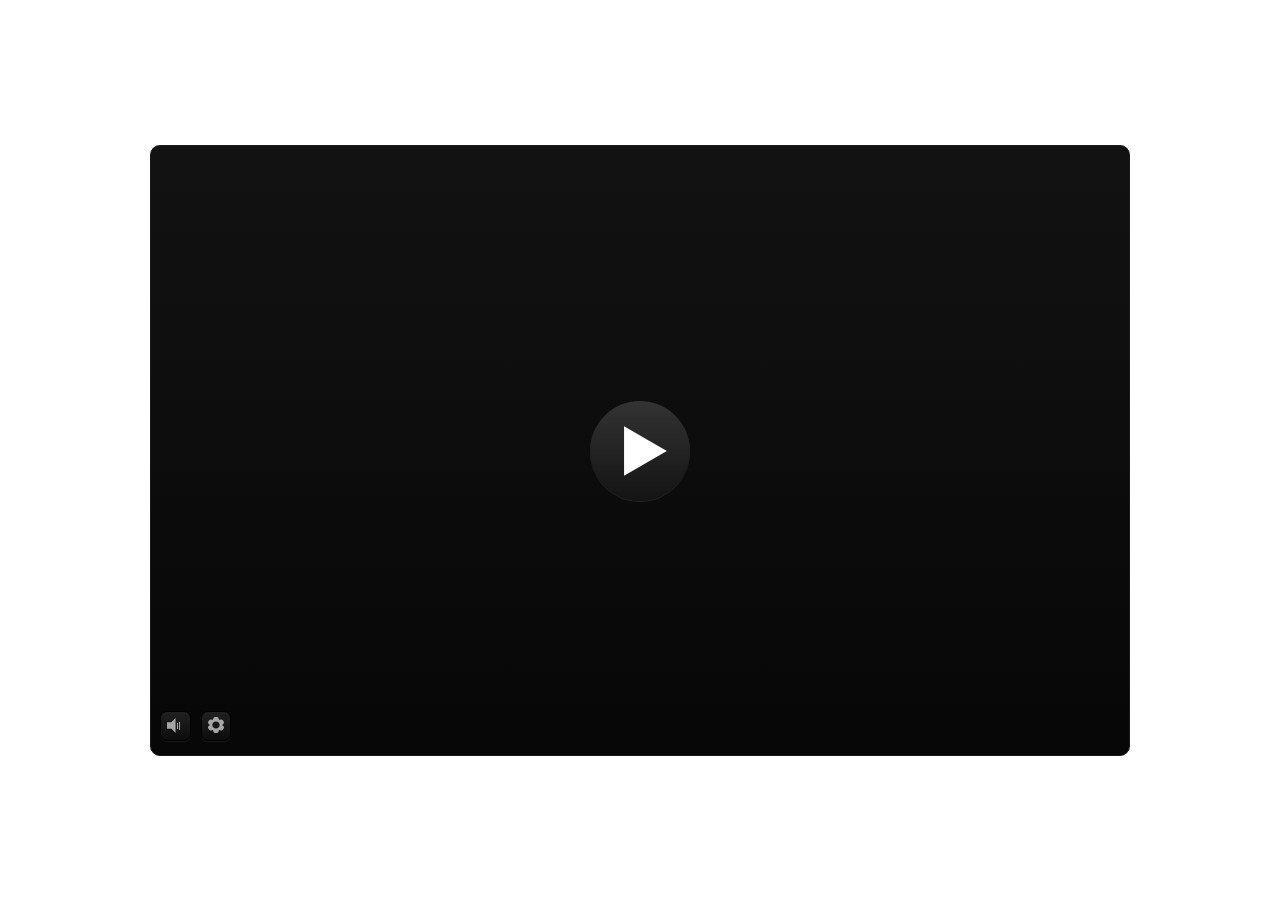
<file: index.html>
<!doctype html>
<html lang="en-US">
<head>
  <meta charset="utf-8">
  <!-- Created using Storyline 3 - http://www.articulate.com  -->
  <!-- version: 3.17.27621.0 -->
  <title>Cashier equipments</title>
  <meta http-equiv="x-ua-compatible" content="IE=edge"/>
  <meta name="viewport" content="width=device-width,initial-scale=1,user-scalable=no,shrink-to-fit=no,minimal-ui"/>
  <meta name="apple-mobile-web-app-capable" content="yes"/>
  <style>
    html, body { height: 100%; padding: 0; margin: 0 }
    #app { height: 100%; width: 100%; }
  </style>
  
  <script>window.THREE = { };</script>
</head>
<body style="background: #FFFFFF" class="cs-HTML theme-classic">
  <!-- 360 -->
  <script>!function(e){var i=/iPhone/i,o=/iPod/i,n=/iPad/i,t=/(?=.*\bAndroid\b)(?=.*\bMobile\b)/i,d=/Android/i,s=/(?=.*\bAndroid\b)(?=.*\bSD4930UR\b)/i,b=/(?=.*\bAndroid\b)(?=.*\b(?:KFOT|KFTT|KFJWI|KFJWA|KFSOWI|KFTHWI|KFTHWA|KFAPWI|KFAPWA|KFARWI|KFASWI|KFSAWI|KFSAWA)\b)/i,r=/IEMobile/i,h=/(?=.*\bWindows\b)(?=.*\bARM\b)/i,a=/BlackBerry/i,l=/BB10/i,p=/Opera Mini/i,f=/(CriOS|Chrome)(?=.*\bMobile\b)/i,u=/(?=.*\bFirefox\b)(?=.*\bMobile\b)/i,c=new RegExp("(?:Nexus 7|BNTV250|Kindle Fire|Silk|GT-P1000)","i"),w=function(e,i){return e.test(i)},A=function(e){var A=e||navigator.userAgent,v=A.split("[FBAN");if(void 0!==v[1]&&(A=v[0]),this.apple={phone:w(i,A),ipod:w(o,A),tablet:!w(i,A)&&w(n,A),device:w(i,A)||w(o,A)||w(n,A)},this.amazon={phone:w(s,A),tablet:!w(s,A)&&w(b,A),device:w(s,A)||w(b,A)},this.android={phone:w(s,A)||w(t,A),tablet:!w(s,A)&&!w(t,A)&&(w(b,A)||w(d,A)),device:w(s,A)||w(b,A)||w(t,A)||w(d,A)},this.windows={phone:w(r,A),tablet:w(h,A),device:w(r,A)||w(h,A)},this.other={blackberry:w(a,A),blackberry10:w(l,A),opera:w(p,A),firefox:w(u,A),chrome:w(f,A),device:w(a,A)||w(l,A)||w(p,A)||w(u,A)||w(f,A)},this.seven_inch=w(c,A),this.any=this.apple.device||this.android.device||this.windows.device||this.other.device||this.seven_inch,this.phone=this.apple.phone||this.android.phone||this.windows.phone,this.tablet=this.apple.tablet||this.android.tablet||this.windows.tablet,"undefined"==typeof window)return this},v=function(){var e=new A;return e.Class=A,e};"undefined"!=typeof module&&module.exports&&"undefined"==typeof window?module.exports=A:"undefined"!=typeof module&&module.exports&&"undefined"!=typeof window?module.exports=v():"function"==typeof define&&define.amd?define("isMobile",[],e.isMobile=v()):e.isMobile=v()}(this);
    window.isMobile.apple.tablet = window.isMobile.apple.tablet ||
      (navigator.platform === 'MacIntel' && navigator.maxTouchPoints > 1);
    window.isMobile.apple.device = window.isMobile.apple.device || window.isMobile.apple.tablet;
    window.isMobile.tablet = window.isMobile.tablet || window.isMobile.apple.tablet;
    window.isMobile.any = window.isMobile.any || window.isMobile.apple.tablet;
  </script>

  <div id="focus-sink" tabindex="-1"></div>

  <div id="preso"></div>
  <script>
    window.DS = {};
    window.globals = {
      DATA_PATH_BASE: '',
      HAS_FRAME: true,
      HAS_SLIDE: true,

      lmsPresent: false,
      tinCanPresent: false,
      cmi5Present: false,
      aoSupport: false,
      scale: 'noscale',
      captureRc: false,
      browserSize: 'optimal',
      bgColor: '#FFFFFF',
      features: '',
      themeName: 'classic',
      preloaderColor: '#FFFFFF',
      suppressAnalytics: true,
      productChannel: 'enterprise',
      publishSource: 'storyline',
      aid: '',
      cid: '1bbfc6be-2c3a-417a-9296-ca92d3047e42',
      playerVersion: '3.17.27621.0',
      maxIosVideoElements: 10,

      
      parseParams: function(qs) {
        if (window.globals.parsedParams != null) {
          return window.globals.parsedParams;
        }
        qs = (qs || window.location.search.substr(1)).split('+').join(' ');
        var params = {},
            tokens,
            re = /[?&]?([^=]+)=([^&]*)/g;

        while (tokens = re.exec(qs)) {
          params[decodeURIComponent(tokens[1]).trim()] =
            decodeURIComponent(tokens[2]).trim();
        }
        window.globals.parsedParams = params;
        return params;
      }

    };

    (function() {

      var classTypes = [ 'desktop', 'mobile', 'phone', 'tablet' ];

      var addDeviceClasses = function(prefix, testObj) {
        var curr, i;
        for (i = 0; i < classTypes.length; i++) {
          curr = classTypes[i];
          if (testObj[curr]) {
            document.body.classList.add(prefix + curr);
          }
        }
      };

      var params = window.globals.parseParams(),
          isDevicePreview = params.devicepreview === '1',
          isPhoneOverride = params.deviceType === 'phone' || (isDevicePreview && params.phone == '1'),
          isTabletOverride = (params.deviceType === 'tablet' || isDevicePreview) && !isPhoneOverride,
          isMobileOverride = isPhoneOverride || isTabletOverride;

      var deviceView = {
        desktop: !window.isMobile.any && !isMobileOverride,
        mobile: window.isMobile.any || isMobileOverride,
        phone: isPhoneOverride || (window.isMobile.phone && !isTabletOverride),
        tablet: isTabletOverride || window.isMobile.tablet
      };

      window.globals.deviceView = deviceView;
      window.isMobile.desktop = !window.isMobile.any;
      window.isMobile.mobile = window.isMobile.any;

      addDeviceClasses('view-', deviceView);

    })();
  </script>
  
  <script src='story_content/user.js' type=text/javascript></script>
  <div class="slide-loader"></div>

  <script>
    if (window.globals.deviceView.isMobile) { var doc = document, loader = doc.body.querySelector('.slide-loader'); [ 1, 2, 3 ].forEach(function(n) { var d = doc.createElement('div'); d.style.backgroundColor = window.globals.preloaderColor; d.classList.add('mobile-loader-dot'); d.classList.add('dot' + n); loader.appendChild(d); }); }
  </script>

  <div class="mobile-load-title-overlay" style="display: none">
    <div class="mobile-load-title">Cashier equipments</div>
  </div>

  <div class="mobile-chrome-warning"></div>

  <script>
    
    if (window.autoSpider && window.vInterfaceObject) {
      document.querySelector('.mobile-load-title-overlay').style.display = 'none';
    }
  </script>

  

  <link rel="stylesheet" href="html5/data/css/output.min.css" data-noprefix/>
</body>
<script src="html5/lib/scripts/bootstrapper.min.js"></script>
</html>
</file>
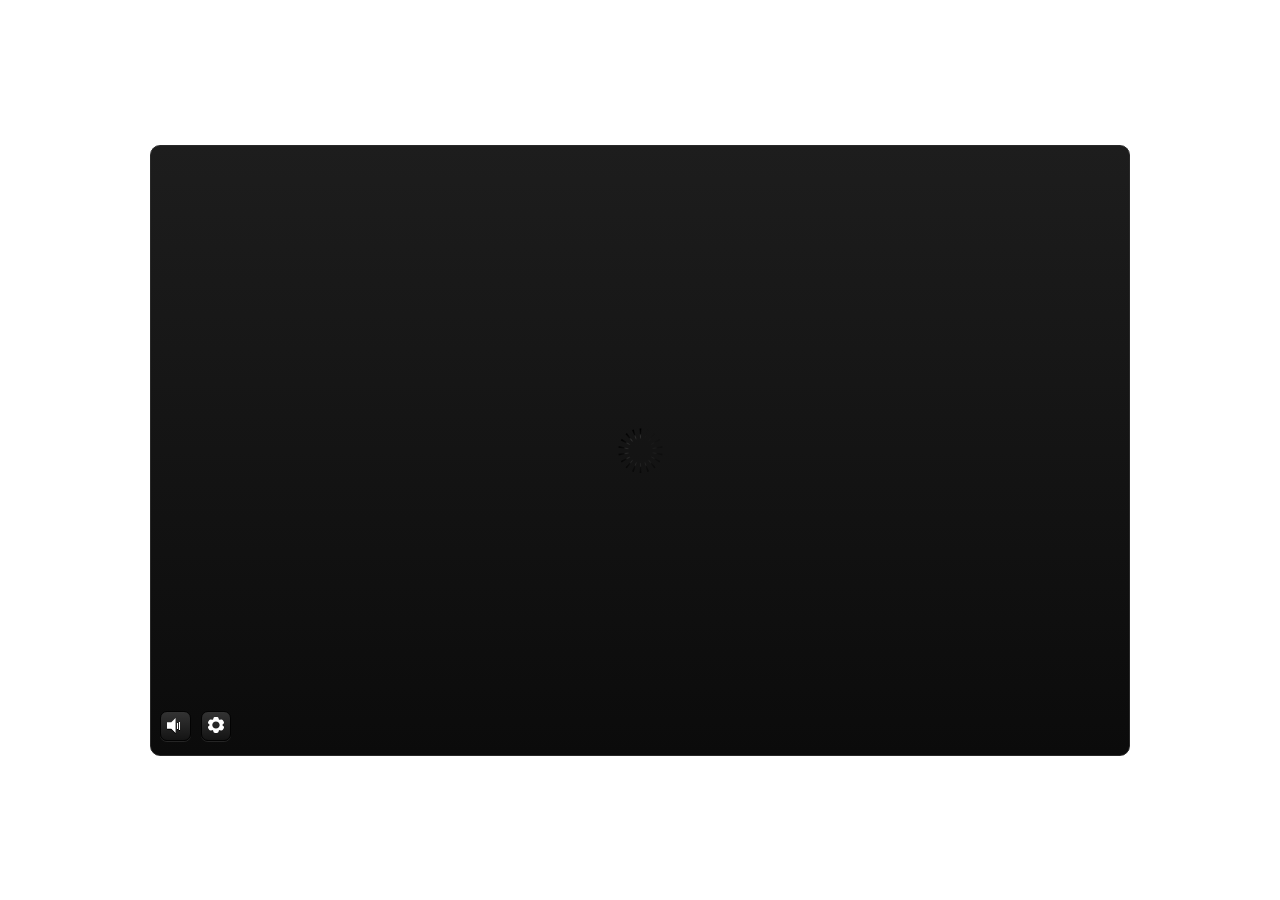
<file: index_lms.html>
<!doctype html>
<html lang="en-US">
<head>
  <meta charset="utf-8">
  <!-- Created using Storyline 3 - http://www.articulate.com  -->
  <!-- version: 3.17.27621.0 -->
  <title>Cashier equipments</title>
  <meta http-equiv="x-ua-compatible" content="IE=edge"/>
  <meta name="viewport" content="width=device-width,initial-scale=1,user-scalable=no,shrink-to-fit=no,minimal-ui"/>
  <meta name="apple-mobile-web-app-capable" content="yes"/>
  <style>
    html, body { height: 100%; padding: 0; margin: 0 }
    #app { height: 100%; width: 100%; }
  </style>
  <script src="lms/scormdriver.js" charset="utf-8"></script>
  <script>window.THREE = { };</script>
</head>
<body style="background: #FFFFFF" class="cs-HTML theme-classic">
  <!-- 360 -->
  <script>!function(e){var i=/iPhone/i,o=/iPod/i,n=/iPad/i,t=/(?=.*\bAndroid\b)(?=.*\bMobile\b)/i,d=/Android/i,s=/(?=.*\bAndroid\b)(?=.*\bSD4930UR\b)/i,b=/(?=.*\bAndroid\b)(?=.*\b(?:KFOT|KFTT|KFJWI|KFJWA|KFSOWI|KFTHWI|KFTHWA|KFAPWI|KFAPWA|KFARWI|KFASWI|KFSAWI|KFSAWA)\b)/i,r=/IEMobile/i,h=/(?=.*\bWindows\b)(?=.*\bARM\b)/i,a=/BlackBerry/i,l=/BB10/i,p=/Opera Mini/i,f=/(CriOS|Chrome)(?=.*\bMobile\b)/i,u=/(?=.*\bFirefox\b)(?=.*\bMobile\b)/i,c=new RegExp("(?:Nexus 7|BNTV250|Kindle Fire|Silk|GT-P1000)","i"),w=function(e,i){return e.test(i)},A=function(e){var A=e||navigator.userAgent,v=A.split("[FBAN");if(void 0!==v[1]&&(A=v[0]),this.apple={phone:w(i,A),ipod:w(o,A),tablet:!w(i,A)&&w(n,A),device:w(i,A)||w(o,A)||w(n,A)},this.amazon={phone:w(s,A),tablet:!w(s,A)&&w(b,A),device:w(s,A)||w(b,A)},this.android={phone:w(s,A)||w(t,A),tablet:!w(s,A)&&!w(t,A)&&(w(b,A)||w(d,A)),device:w(s,A)||w(b,A)||w(t,A)||w(d,A)},this.windows={phone:w(r,A),tablet:w(h,A),device:w(r,A)||w(h,A)},this.other={blackberry:w(a,A),blackberry10:w(l,A),opera:w(p,A),firefox:w(u,A),chrome:w(f,A),device:w(a,A)||w(l,A)||w(p,A)||w(u,A)||w(f,A)},this.seven_inch=w(c,A),this.any=this.apple.device||this.android.device||this.windows.device||this.other.device||this.seven_inch,this.phone=this.apple.phone||this.android.phone||this.windows.phone,this.tablet=this.apple.tablet||this.android.tablet||this.windows.tablet,"undefined"==typeof window)return this},v=function(){var e=new A;return e.Class=A,e};"undefined"!=typeof module&&module.exports&&"undefined"==typeof window?module.exports=A:"undefined"!=typeof module&&module.exports&&"undefined"!=typeof window?module.exports=v():"function"==typeof define&&define.amd?define("isMobile",[],e.isMobile=v()):e.isMobile=v()}(this);
    window.isMobile.apple.tablet = window.isMobile.apple.tablet ||
      (navigator.platform === 'MacIntel' && navigator.maxTouchPoints > 1);
    window.isMobile.apple.device = window.isMobile.apple.device || window.isMobile.apple.tablet;
    window.isMobile.tablet = window.isMobile.tablet || window.isMobile.apple.tablet;
    window.isMobile.any = window.isMobile.any || window.isMobile.apple.tablet;
  </script>

  <div id="focus-sink" tabindex="-1"></div>

  <div id="preso"></div>
  <script>
    window.DS = {};
    window.globals = {
      DATA_PATH_BASE: '',
      HAS_FRAME: true,
      HAS_SLIDE: true,

      lmsPresent: true,
      tinCanPresent: false,
      cmi5Present: false,
      aoSupport: false,
      scale: 'noscale',
      captureRc: false,
      browserSize: 'optimal',
      bgColor: '#FFFFFF',
      features: '',
      themeName: 'classic',
      preloaderColor: '#FFFFFF',
      suppressAnalytics: true,
      productChannel: 'enterprise',
      publishSource: 'storyline',
      aid: '',
      cid: '1bbfc6be-2c3a-417a-9296-ca92d3047e42',
      playerVersion: '3.17.27621.0',
      maxIosVideoElements: 10,

      
      parseParams: function(qs) {
        if (window.globals.parsedParams != null) {
          return window.globals.parsedParams;
        }
        qs = (qs || window.location.search.substr(1)).split('+').join(' ');
        var params = {},
            tokens,
            re = /[?&]?([^=]+)=([^&]*)/g;

        while (tokens = re.exec(qs)) {
          params[decodeURIComponent(tokens[1]).trim()] =
            decodeURIComponent(tokens[2]).trim();
        }
        window.globals.parsedParams = params;
        return params;
      }

    };

    (function() {

      var classTypes = [ 'desktop', 'mobile', 'phone', 'tablet' ];

      var addDeviceClasses = function(prefix, testObj) {
        var curr, i;
        for (i = 0; i < classTypes.length; i++) {
          curr = classTypes[i];
          if (testObj[curr]) {
            document.body.classList.add(prefix + curr);
          }
        }
      };

      var params = window.globals.parseParams(),
          isDevicePreview = params.devicepreview === '1',
          isPhoneOverride = params.deviceType === 'phone' || (isDevicePreview && params.phone == '1'),
          isTabletOverride = (params.deviceType === 'tablet' || isDevicePreview) && !isPhoneOverride,
          isMobileOverride = isPhoneOverride || isTabletOverride;

      var deviceView = {
        desktop: !window.isMobile.any && !isMobileOverride,
        mobile: window.isMobile.any || isMobileOverride,
        phone: isPhoneOverride || (window.isMobile.phone && !isTabletOverride),
        tablet: isTabletOverride || window.isMobile.tablet
      };

      window.globals.deviceView = deviceView;
      window.isMobile.desktop = !window.isMobile.any;
      window.isMobile.mobile = window.isMobile.any;

      addDeviceClasses('view-', deviceView);

    })();
  </script>
  
  <script src='story_content/user.js' type=text/javascript></script>
  <div class="slide-loader"></div>

  <script>
    if (window.globals.deviceView.isMobile) { var doc = document, loader = doc.body.querySelector('.slide-loader'); [ 1, 2, 3 ].forEach(function(n) { var d = doc.createElement('div'); d.style.backgroundColor = window.globals.preloaderColor; d.classList.add('mobile-loader-dot'); d.classList.add('dot' + n); loader.appendChild(d); }); }
  </script>

  <div class="mobile-load-title-overlay" style="display: none">
    <div class="mobile-load-title">Cashier equipments</div>
  </div>

  <div class="mobile-chrome-warning"></div>

  <script>
    
    if (window.autoSpider && window.vInterfaceObject) {
      document.querySelector('.mobile-load-title-overlay').style.display = 'none';
    }
  </script>

  

  <link rel="stylesheet" href="html5/data/css/output.min.css" data-noprefix/>
</body>
<script src="html5/lib/scripts/bootstrapper.min.js"></script>
</html>
</file>
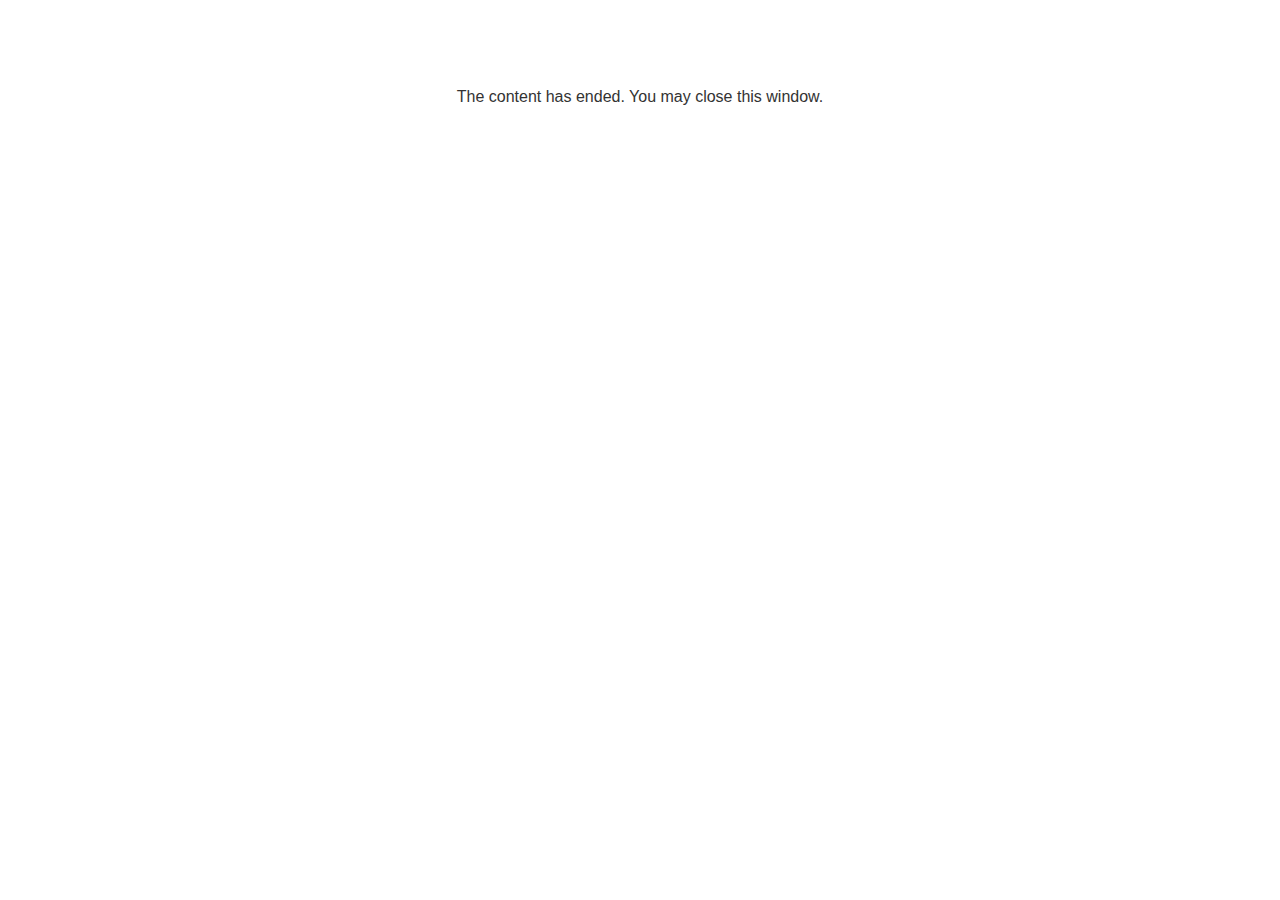
<file: lms/goodbye.html>
<!doctype html>
<html>
<body style="background-color: #ffffff;">

<p role="alert" style="color: #333333;font-family: Open Sans, articulate, tahoma, arial;font-size: medium;text-align: center;">
<br><br><br><br>
The content has ended. You may close this window.
</p>

</body>
</html>
</file>
<file: html5/data/css/output.min.css>
@font-face {
  font-family: 'Open SansBold CharsBold5303F80E';
  src: url('[data-uri]');
  font-style: normal;
  font-weight: normal;
}
@font-face {
  font-family: 'Open Sans Charset1_ 60A79DA2DC9';
  src: url('[data-uri]');
  font-style: normal;
  font-weight: normal;
}
@font-face {
  font-family: 'Open Sans Charset0_v9TY33EDE6F2';
  src: url('[data-uri]');
  font-style: normal;
  font-weight: normal;
}
@font-face {
  font-family: 'Open SansBold CharsBoldE47A47C6';
  src: url('[data-uri]');
  font-style: normal;
  font-weight: normal;
}
.cs-npnxnanbnsnfns00000000101 .cs-infopanel  {
  box-shadow: 0 1px 0 rgba(0, 0, 0, 1);
  background: rgba(255, 255, 255, 1);
}
.cs-npnxnanbnsnfns00000000101 .cs-infopanel .cs-link {
  color: rgba(124, 34, 128, 1);
}
.cs-npnxnanbnsnfns00000000101 .cs-infopanel .cs-link:hover {
  color: rgba(0, 0, 238, 1);
}
.cs-npnxnanbnsnfns00000000101 .cs-infopanel .cs-name {
  color: rgba(68, 68, 68, 1);
}
.cs-npnxnanbnsnfns00000000101 .cs-infopanel .cs-title {
  color: rgba(153, 153, 153, 1);
}
.cs-npnxnanbnsnfns00000000101 .cs-infopanelpopup  {
  box-shadow: 0 1px 0 rgba(0, 0, 0, 1);
  background: linear-gradient(180deg, rgba(29, 29, 29, 1) 0%, rgba(11, 11, 11, 1) 100%);
}
.cs-npnxnanbnsnfns00000000101 .cs-infopanelpopup .cs-link {
  color: rgba(255, 255, 255, 1);
}
.cs-npnxnanbnsnfns00000000101 .cs-infopanelpopup .cs-link:hover {
  color: rgba(117, 117, 117, 1);
}
.cs-npnxnanbnsnfns00000000101 .cs-infopanelpopup .cs-name {
  color: rgba(114, 114, 114, 1);
}
.cs-npnxnanbnsnfns00000000101 .cs-infopanelpopup .cs-bio {
  color: rgba(255, 255, 255, 1);
}
.cs-npnxnanbnsnfns00000000101 .cs-timer  {
  color: rgba(255, 255, 255, 1);
}
.cs-npnxnanbnsnfns00000000101 .cs-duration stop:first-child {
  stop-color: rgba(0, 215, 255, 1);
}
.cs-npnxnanbnsnfns00000000101 .cs-duration stop:last-child {
  stop-color: rgba(0, 171, 255, 1);
}
.cs-npnxnanbnsnfns00000000101 .cs-elapsed stop:first-child {
  stop-color: rgba(254, 227, 71, 1);
}
.cs-npnxnanbnsnfns00000000101 .cs-elapsed stop:last-child {
  stop-color: rgba(252, 204, 42, 1);
}
.cs-npnxnanbnsnfns00000000101 .cs-timer .cs-pie .cs-innerstroke {
  stroke: rgba(255, 255, 255, 1);
}
.cs-npnxnanbnsnfns00000000101 .cs-timer .cs-pie .cs-innerborder {
  stroke: rgba(204, 204, 204, 1);
}
.cs-npnxnanbnsnfns00000000101 .cs-window  {
  box-shadow: 0 8px 5px rgba(0, 0, 0, 0.2);
  border-color: rgba(29, 29, 29, 1);
  background: rgba(42, 42, 42, 1);
  color: rgba(255, 255, 255, 1);
}
.cs-npnxnanbnsnfns00000000101 .cs-window .cs-diva {
  border-color: rgba(49, 49, 49, 1);
}
.cs-npnxnanbnsnfns00000000101 .cs-window .cs-divb {
  border-color: rgba(14, 14, 14, 1);
}
.cs-npnxnanbnsnfns00000000101 .cs-editor .cs-editor-slide {
  color: rgba(255, 255, 255, 1);
}
.cs-npnxnanbnsnfns00000000101 .cs-editor .cs-editor-html {
  color: rgba(255, 255, 255, 1);
}
.cs-npnxnanbnsnfns00000000101 .cs-editor .cs-editor-button {
  text-shadow: 0 1px 0 rgba(0, 0, 0, 1);
  color: rgba(255, 255, 255, 1);
  border-color: rgba(3, 3, 3, 1);
  background: linear-gradient(180deg, rgba(51, 51, 51, 1) 0%, rgba(20, 20, 20, 1) 100%);
}
.cs-npnxnanbnsnfns00000000101 .cs-editor .cs-editor-button:hover {
  background: linear-gradient(180deg, rgba(58, 58, 58, 1) 0%, rgba(12, 12, 12, 1) 100%);
}
.cs-npnxnanbnsnfns00000000101 .cs-editor .cs-editor-button:active {
  background: linear-gradient(180deg, rgba(20, 20, 20, 1) 0%, rgba(50, 50, 50, 1) 100%);
}
.cs-npnxnanbnsnfns00000000101 .cs-listitem  {
  color: rgba(255, 255, 255, 1);
  border-color: rgba(52, 52, 52, 1);
}
.cs-npnxnanbnsnfns00000000101 .cs-listitem.cs-viewed {
  color: rgba(135, 135, 135, 1);
}
.cs-npnxnanbnsnfns00000000101 .cs-listitem.cs-selected {
  color: rgba(255, 255, 255, 1);
  background: rgba(63, 63, 63, 1);
}
.cs-npnxnanbnsnfns00000000101 .cs-listitem.cs-selected:hover {
  background: rgba(63, 63, 63, 1);
}
.cs-npnxnanbnsnfns00000000101 .cs-listitem.cs-selected.hover {
  background: rgba(63, 63, 63, 1);
}
.cs-npnxnanbnsnfns00000000101 .cs-listitem.cs-selected:focus {
  background: rgba(63, 63, 63, 1);
}
.cs-npnxnanbnsnfns00000000101 .cs-listitem .cs-icon-carrot {
  fill: rgba(255, 255, 255, 1);
}
.cs-npnxnanbnsnfns00000000101 .cs-listitem .cs-icon-carrot .cs-shadow {
  fill: rgba(0, 0, 0, 1);
}
.cs-npnxnanbnsnfns00000000101 .cs-listitem:hover {
  background: rgba(49, 49, 49, 1);
}
.cs-npnxnanbnsnfns00000000101 .cs-listitem.hover {
  background: rgba(49, 49, 49, 1);
}
.cs-npnxnanbnsnfns00000000101 .cs-listitem:focus {
  background: rgba(49, 49, 49, 1);
}
.cs-npnxnanbnsnfns00000000101 .cs-glossary  {
  color: rgba(255, 255, 255, 1);
}
.cs-npnxnanbnsnfns00000000101 .cs-glossary .cs-scrolling-panel {
  background: rgba(51, 51, 51, 1);
}
.cs-npnxnanbnsnfns00000000101 .cs-glossary .cs-term.cs-selected .cs-choice-list-trigger {
  color: rgba(255, 255, 255, 1);
  background: rgba(63, 63, 63, 1);
}
.cs-npnxnanbnsnfns00000000101 .cs-glossary .cs-term.cs-selected .cs-choice-list-trigger:focus {
  color: rgba(255, 255, 255, 1);
  background: rgba(63, 63, 63, 1);
}
.cs-npnxnanbnsnfns00000000101 .cs-glossary .cs-term:hover .cs-choice-list-trigger {
  background: rgba(28, 28, 28, 1);
}
.cs-npnxnanbnsnfns00000000101 .cs-glossary .cs-term.hover .cs-choice-list-trigger {
  background: rgba(28, 28, 28, 1);
}
.cs-npnxnanbnsnfns00000000101 .cs-glossary .cs-term .cs-choice-list-trigger:focus {
  background: rgba(28, 28, 28, 1);
}
.cs-npnxnanbnsnfns00000000101 .cs-glossary .cs-diva {
  border-color: rgba(61, 61, 61, 1);
}
.cs-npnxnanbnsnfns00000000101 .cs-glossary .cs-divb {
  border-color: rgba(32, 32, 32, 1);
}
.cs-npnxnanbnsnfns00000000101 .cs-glossary .cs-divc {
  border-color: rgba(61, 61, 61, 1);
}
.cs-npnxnanbnsnfns00000000101 .cs-glossary .cs-heading {
  color: rgba(255, 255, 255, 1);
}
.cs-npnxnanbnsnfns00000000101 .cs-resource .cs-separator {
  border-color: rgba(44, 44, 44, 1);
}
.cs-npnxnanbnsnfns00000000101 .cs-outline  {
  color: rgba(255, 255, 255, 1);
}
.cs-npnxnanbnsnfns00000000101 .cs-outline .cs-diva {
  border-color: rgba(28, 28, 28, 1);
}
.cs-npnxnanbnsnfns00000000101 .cs-outline .cs-divb {
  border-color: rgba(54, 54, 54, 1);
}
.cs-npnxnanbnsnfns00000000101 .cs-outline .cs-divc {
  border-color: rgba(52, 52, 52, 1);
}
.cs-npnxnanbnsnfns00000000101 .cs-outline .cs-search-filter:hover {
  color: rgba(117, 117, 117, 1);
}
.cs-npnxnanbnsnfns00000000101 .cs-outline .cs-search-filter.hover {
  color: rgba(117, 117, 117, 1);
}
.cs-npnxnanbnsnfns00000000101 .cs-transcript  {
  color: rgba(255, 255, 255, 1);
}
.cs-npnxnanbnsnfns00000000101 .cs-transcript .cs-div {
  border-color: rgba(44, 44, 44, 1);
}
.cs-npnxnanbnsnfns00000000101 .cs-tabs:not(.topmenu-item) {
  color: rgba(114, 114, 114, 1);
}
.cs-npnxnanbnsnfns00000000101 .cs-tabs .cs-inner-button:not(.topmenu-item) {
  text-shadow: 0 1px 0 rgba(0, 0, 0, 1);
}
.cs-npnxnanbnsnfns00000000101 .cs-tabs:hover:not(.topmenu-item) {
  color: rgba(82, 84, 84, 1);
}
.cs-npnxnanbnsnfns00000000101 .cs-tabs.cs-selected {
  background: rgba(36, 36, 36, 1);
  color: rgba(255, 255, 255, 1);
}
.cs-npnxnanbnsnfns00000000101 .cs-seekcontrol  {
  background: linear-gradient(180deg, rgba(51, 51, 51, 1) 0%, rgba(20, 20, 20, 1) 100%);
  border-color: rgba(3, 3, 3, 1);
}
.cs-npnxnanbnsnfns00000000101 .cs-seekcontrol .cs-button:hover .cs-icon {
  fill: rgba(255, 255, 255, 1);
}
.cs-npnxnanbnsnfns00000000101 .cs-seekcontrol .cs-button.hover .cs-icon {
  fill: rgba(255, 255, 255, 1);
}
.cs-npnxnanbnsnfns00000000101 .cs-seekcontrol .cs-button .cs-icon-shadow {
  fill: rgba(0, 0, 0, 1);
}
.cs-npnxnanbnsnfns00000000101 .cs-seekcontrol .cs-button .cs-icon {
  fill: rgba(255, 255, 255, 1);
}
.cs-npnxnanbnsnfns00000000101 .cs-seekcontrol .cs-seek .cs-fill {
  background: rgba(255, 255, 255, 1);
}
.cs-npnxnanbnsnfns00000000101 .cs-seekcontrol .cs-seek {
  background: rgba(34, 34, 34, 1);
  border-color: rgba(26, 26, 26, 1);
}
.cs-npnxnanbnsnfns00000000101 .cs-searchinput .cs-input {
  color: rgba(45, 45, 45, 1);
  border-color: rgba(32, 32, 32, 1);
  background: rgba(255, 255, 255, 1);
}
.cs-npnxnanbnsnfns00000000101 .cs-searchinput .cs-input:focus {
  color: rgba(45, 45, 45, 1);
  background: rgba(255, 255, 255, 1);
}
.cs-npnxnanbnsnfns00000000101 .cs-searchinput .cs-input:hover {
  box-shadow: inset 0 0 1px 0 rgba(235, 148, 113, 0);
}
.cs-npnxnanbnsnfns00000000101 .cs-searchinput .cs-input.hover {
  box-shadow: inset 0 0 1px 0 rgba(235, 148, 113, 0);
}
.cs-npnxnanbnsnfns00000000101 .cs-searchinput .cs-button .cs-icon {
  fill: rgba(255, 255, 255, 1);
}
.cs-npnxnanbnsnfns00000000101 .cs-searchinput .cs-button:hover {
  fill: linear-gradient(180deg, rgba(58, 58, 58, 1) 0%, rgba(12, 12, 12, 1) 100%);
}
.cs-npnxnanbnsnfns00000000101 .cs-searchinput .cs-button.hover {
  fill: linear-gradient(180deg, rgba(58, 58, 58, 1) 0%, rgba(12, 12, 12, 1) 100%);
}
.cs-npnxnanbnsnfns00000000101 .cs-menu  {
  box-shadow: 0 1px 0 rgba(14, 14, 14, 1);
  background: rgba(36, 36, 36, 1);
}
.cs-npnxnanbnsnfns00000000101 .cs-topmenu-item.active .cs-tab {
  background: rgba(36, 36, 36, 1);
}
.cs-npnxnanbnsnfns00000000101 .cs-logo  {
  box-shadow: 0 1px 0 rgba(0, 0, 0, 1);
  background: rgba(255, 255, 255, 1);
}
.cs-npnxnanbnsnfns00000000101 .cs-checkbox  {
  color: rgba(255, 255, 255, 1);
}
.cs-npnxnanbnsnfns00000000101 .cs-checkbox:hover {
  border-color: rgba(156, 156, 156, 1);
}
.cs-npnxnanbnsnfns00000000101 .cs-checkbox.hover {
  border-color: rgba(156, 156, 156, 1);
}
.cs-npnxnanbnsnfns00000000101 .cs-checkbox .cs-box {
  color: rgba(255, 255, 255, 1);
  border-color: rgba(22, 22, 22, 1);
}
.cs-npnxnanbnsnfns00000000101 .cs-checkbox .cs-box:checked::after {
  color: rgba(43, 196, 0, 1);
}
.cs-npnxnanbnsnfns00000000101 .cs-checkbox .cs-box.checked.after {
  color: rgba(43, 196, 0, 1);
}
.cs-npnxnanbnsnfns00000000101 .cs-button  {
  text-shadow: 0 1px 0 rgba(0, 0, 0, 1);
  color: rgba(255, 255, 255, 1);
  border-color: rgba(3, 3, 3, 1);
  background: linear-gradient(180deg, rgba(51, 51, 51, 1) 0%, rgba(20, 20, 20, 1) 100%);
  box-shadow: 0 1px 0 rgba(37, 37, 37, 1);
}
.cs-npnxnanbnsnfns00000000101 .cs-button .cs-icon {
  fill: rgba(255, 255, 255, 1);
}
.cs-npnxnanbnsnfns00000000101 .cs-button .cs-icon-shadow {
  fill: rgba(0, 0, 0, 1);
}
.cs-npnxnanbnsnfns00000000101 .cs-button:hover {
  background: linear-gradient(180deg, rgba(58, 58, 58, 1) 0%, rgba(12, 12, 12, 1) 100%);
}
.cs-npnxnanbnsnfns00000000101 .cs-button.hover {
  background: linear-gradient(180deg, rgba(58, 58, 58, 1) 0%, rgba(12, 12, 12, 1) 100%);
}
.cs-npnxnanbnsnfns00000000101 .cs-button:active {
  background: linear-gradient(180deg, rgba(20, 20, 20, 1) 0%, rgba(50, 50, 50, 1) 100%);
}
.cs-npnxnanbnsnfns00000000101 .cs-button.cs-disabled:hover {
  background: linear-gradient(180deg, rgba(51, 51, 51, 1) 0%, rgba(20, 20, 20, 1) 100%);
}
.cs-npnxnanbnsnfns00000000101 .cs-button.cs-disabled.hover {
  background: linear-gradient(180deg, rgba(51, 51, 51, 1) 0%, rgba(20, 20, 20, 1) 100%);
}
.cs-npnxnanbnsnfns00000000101 .cs-button.cs-disabled:active {
  background: linear-gradient(180deg, rgba(51, 51, 51, 1) 0%, rgba(20, 20, 20, 1) 100%);
}
.cs-npnxnanbnsnfns00000000101 .cs-button.cs-volume:hover {
  background: linear-gradient(180deg, rgba(51, 51, 51, 1) 0%, rgba(20, 20, 20, 1) 100%);
}
.cs-npnxnanbnsnfns00000000101 .cs-button.cs-volume.hover {
  background: linear-gradient(180deg, rgba(51, 51, 51, 1) 0%, rgba(20, 20, 20, 1) 100%);
}
.cs-npnxnanbnsnfns00000000101 .cs-button.cs-volume:active {
  background: linear-gradient(180deg, rgba(51, 51, 51, 1) 0%, rgba(20, 20, 20, 1) 100%);
}
.cs-npnxnanbnsnfns00000000101.cs-base  {
  color: rgba(255, 255, 255, 1);
  border-color: rgba(41, 41, 41, 1);
  background: linear-gradient(180deg, rgba(29, 29, 29, 1) 0%, rgba(11, 11, 11, 1) 100%);
}
.cs-npnxnanbnsnfns00000000101.cs-base .cs-separator .cs-diva {
  background: rgba(14, 14, 14, 1);
}
.cs-npnxnanbnsnfns00000000101.cs-base .cs-separator .cs-divb {
  background: rgba(49, 49, 49, 1);
}
.cs-npnxnanbnsnfns00000000101.cs-base .cs-topmenu-item.active .cs-tab {
  border-color: rgba(14, 14, 14, 1);
}
.cs-npnxnanbnsnfns00000000101.cs-base .cs-topmenu-item.active .cs-panel {
  border-color: rgba(14, 14, 14, 1);
}
.cs-npnxnanbnsnfns00000000101.cs-base .cs-left {
  background: linear-gradient(180deg, rgba(27, 27, 27, 1) 0%, rgba(10, 10, 10, 1) 100%);
}
.cs-npnxnanbnsnfns00000000101.cs-base .cs-area-primary .cs-slide-container {
  background: linear-gradient(180deg, rgba(29, 29, 29, 1) 0%, rgba(11, 11, 11, 1) 100%);
}
.cs-npnxnanbnsnfns00000000101 .cs-volume::-moz-range-thumb {
  border-color: rgba(28, 28, 28, 1);
  box-shadow: inset 0 0 1px 0 rgba(90, 90, 90, 1);
  background: rgba(76, 76, 76, 1);
}
.cs-npnxnanbnsnfns00000000101 .cs-volume::-ms-thumb {
  border-color: rgba(28, 28, 28, 1);
  box-shadow: inset 0 0 1px 0 rgba(90, 90, 90, 1);
  background: rgba(76, 76, 76, 1);
}
.cs-npnxnanbnsnfns00000000101 .cs-volume::-webkit-slider-thumb {
  border-color: rgba(28, 28, 28, 1);
  box-shadow: inset 0 0 1px 0 rgba(90, 90, 90, 1);
  background: rgba(76, 76, 76, 1);
}
.cs-npnxnanbnsnfns00000000101 .cs-volume::-moz-range-track {
  border-color: rgba(73, 73, 73, 1);
  background: rgba(49, 49, 49, 1);
}
.cs-npnxnanbnsnfns00000000101 .cs-volume::-ms-track {
  border-color: rgba(73, 73, 73, 1);
  background: rgba(49, 49, 49, 1);
}
.cs-npnxnanbnsnfns00000000101 .cs-volume::-webkit-slider-runnable-track {
  border-color: rgba(73, 73, 73, 1);
  background: rgba(49, 49, 49, 1);
}
body.show-focus .tab-focus-box {
  border-color: rgba(255, 255, 0, 1);
}
.skipnav {
  border-color: rgba(255, 255, 0, 1);
}
.fn-npnxnanbsnfns00000000101 {
  font-family: 'Open SansD6FFC9F9';
  -webkit-font-variant-ligatures: no-common-ligatures;
  font-variant-ligatures: no-common-ligatures;
}
.fn-pxabnsnfns00000000101 {
  font-family: 'Open SansD6FFC9F9';
  -webkit-font-variant-ligatures: no-common-ligatures;
  font-variant-ligatures: no-common-ligatures;
}
.fn-npxnabnsnfns00000000101 {
  font-family: 'Open SansD6FFC9F9';
  -webkit-font-variant-ligatures: no-common-ligatures;
  font-variant-ligatures: no-common-ligatures;
}
.fn-npnxnanbnsnfns00000000101 {
  font-family: 'Open SansD6FFC9F9';
  -webkit-font-variant-ligatures: no-common-ligatures;
  font-variant-ligatures: no-common-ligatures;
}
.fn-pxabnsnfns00000000100 {
  font-family: 'Open SansD6FFC9F9';
  -webkit-font-variant-ligatures: no-common-ligatures;
  font-variant-ligatures: no-common-ligatures;
}
@font-face {
  font-family: 'Open SansD6FFC9F9';
  src: url('[data-uri]');
  font-style: normal;
  font-weight: bold;
}
@font-face {
  font-family: 'Open SansD6FFC9F9';
  src: url('[data-uri]');
  font-style: normal;
  font-weight: normal;
}
.cs-InvalidPromptSlide .cs-5cX5v0ThEQ2-InvalidPromptSlide-btn0 {
  color: rgba(255, 255, 255, 1);
  border-color: rgba(3, 3, 3, 1);
  background: linear-gradient(180deg, rgba(51, 51, 51, 1) 0%, rgba(20, 20, 20, 1) 100%);
  text-shadow: 0 1px 0 rgba(0, 0, 0, 1);
}
.cs-InvalidPromptSlide .cs-5cX5v0ThEQ2-InvalidPromptSlide-btn0 .cs-html {
  color: rgba(255, 255, 255, 1);
}
.cs-InvalidPromptSlide .cs-5cX5v0ThEQ2-InvalidPromptSlide-btn0 .cs-slide {
  border-color: rgba(255, 255, 255, 1);
}
.cs-InvalidPromptSlide .cs-5cX5v0ThEQ2-InvalidPromptSlide-btn0:hover {
  background: linear-gradient(180deg, rgba(58, 58, 58, 1) 0%, rgba(12, 12, 12, 1) 100%);
}
.cs-InvalidPromptSlide .cs-5cX5v0ThEQ2-InvalidPromptSlide-btn0:active {
  background: linear-gradient(180deg, rgba(20, 20, 20, 1) 0%, rgba(50, 50, 50, 1) 100%);
}
.cs-PrintPromptSlide .cs-5cX5v0ThEQ2-PrintPromptSlide-btn0 {
  color: rgba(255, 255, 255, 1);
  border-color: rgba(3, 3, 3, 1);
  background: linear-gradient(180deg, rgba(51, 51, 51, 1) 0%, rgba(20, 20, 20, 1) 100%);
  text-shadow: 0 1px 0 rgba(0, 0, 0, 1);
}
.cs-PrintPromptSlide .cs-5cX5v0ThEQ2-PrintPromptSlide-btn0 .cs-html {
  color: rgba(255, 255, 255, 1);
}
.cs-PrintPromptSlide .cs-5cX5v0ThEQ2-PrintPromptSlide-btn0 .cs-slide {
  border-color: rgba(255, 255, 255, 1);
}
.cs-PrintPromptSlide .cs-5cX5v0ThEQ2-PrintPromptSlide-btn0:hover {
  background: linear-gradient(180deg, rgba(58, 58, 58, 1) 0%, rgba(12, 12, 12, 1) 100%);
}
.cs-PrintPromptSlide .cs-5cX5v0ThEQ2-PrintPromptSlide-btn0:active {
  background: linear-gradient(180deg, rgba(20, 20, 20, 1) 0%, rgba(50, 50, 50, 1) 100%);
}
.cs-ScrollPromptSlide .cs-5cX5v0ThEQ2-ScrollPromptSlide-btn0 {
  color: rgba(255, 255, 255, 1);
  border-color: rgba(3, 3, 3, 1);
  background: linear-gradient(180deg, rgba(51, 51, 51, 1) 0%, rgba(20, 20, 20, 1) 100%);
  text-shadow: 0 1px 0 rgba(0, 0, 0, 1);
}
.cs-ScrollPromptSlide .cs-5cX5v0ThEQ2-ScrollPromptSlide-btn0 .cs-html {
  color: rgba(255, 255, 255, 1);
}
.cs-ScrollPromptSlide .cs-5cX5v0ThEQ2-ScrollPromptSlide-btn0 .cs-slide {
  border-color: rgba(255, 255, 255, 1);
}
.cs-ScrollPromptSlide .cs-5cX5v0ThEQ2-ScrollPromptSlide-btn0:hover {
  background: linear-gradient(180deg, rgba(58, 58, 58, 1) 0%, rgba(12, 12, 12, 1) 100%);
}
.cs-ScrollPromptSlide .cs-5cX5v0ThEQ2-ScrollPromptSlide-btn0:active {
  background: linear-gradient(180deg, rgba(20, 20, 20, 1) 0%, rgba(50, 50, 50, 1) 100%);
}
.cs-ResumePromptSlide .cs-5cX5v0ThEQ2-ResumePromptSlide-btn0 {
  color: rgba(255, 255, 255, 1);
  border-color: rgba(3, 3, 3, 1);
  background: linear-gradient(180deg, rgba(51, 51, 51, 1) 0%, rgba(20, 20, 20, 1) 100%);
  text-shadow: 0 1px 0 rgba(0, 0, 0, 1);
}
.cs-ResumePromptSlide .cs-5cX5v0ThEQ2-ResumePromptSlide-btn0 .cs-html {
  color: rgba(255, 255, 255, 1);
}
.cs-ResumePromptSlide .cs-5cX5v0ThEQ2-ResumePromptSlide-btn0 .cs-slide {
  border-color: rgba(255, 255, 255, 1);
}
.cs-ResumePromptSlide .cs-5cX5v0ThEQ2-ResumePromptSlide-btn0:hover {
  background: linear-gradient(180deg, rgba(58, 58, 58, 1) 0%, rgba(12, 12, 12, 1) 100%);
}
.cs-ResumePromptSlide .cs-5cX5v0ThEQ2-ResumePromptSlide-btn0:active {
  background: linear-gradient(180deg, rgba(20, 20, 20, 1) 0%, rgba(50, 50, 50, 1) 100%);
}
.cs-ResumePromptSlide .cs-5cX5v0ThEQ2-ResumePromptSlide-btn1 {
  color: rgba(255, 255, 255, 1);
  border-color: rgba(3, 3, 3, 1);
  background: linear-gradient(180deg, rgba(51, 51, 51, 1) 0%, rgba(20, 20, 20, 1) 100%);
  text-shadow: 0 1px 0 rgba(0, 0, 0, 1);
}
.cs-ResumePromptSlide .cs-5cX5v0ThEQ2-ResumePromptSlide-btn1 .cs-html {
  color: rgba(255, 255, 255, 1);
}
.cs-ResumePromptSlide .cs-5cX5v0ThEQ2-ResumePromptSlide-btn1 .cs-slide {
  border-color: rgba(255, 255, 255, 1);
}
.cs-ResumePromptSlide .cs-5cX5v0ThEQ2-ResumePromptSlide-btn1:hover {
  background: linear-gradient(180deg, rgba(58, 58, 58, 1) 0%, rgba(12, 12, 12, 1) 100%);
}
.cs-ResumePromptSlide .cs-5cX5v0ThEQ2-ResumePromptSlide-btn1:active {
  background: linear-gradient(180deg, rgba(20, 20, 20, 1) 0%, rgba(50, 50, 50, 1) 100%);
}
.cs-ExternalInterfaceErrorSlide .cs-buttonOK {
  color: rgba(255, 255, 255, 1);
  border-color: rgba(3, 3, 3, 1);
  background: linear-gradient(180deg, rgba(51, 51, 51, 1) 0%, rgba(20, 20, 20, 1) 100%);
  text-shadow: 0 1px 0 rgba(0, 0, 0, 1);
}
.cs-ExternalInterfaceErrorSlide .cs-buttonOK .cs-html {
  color: rgba(255, 255, 255, 1);
}
.cs-ExternalInterfaceErrorSlide .cs-buttonOK .cs-slide {
  border-color: rgba(255, 255, 255, 1);
}
.cs-ExternalInterfaceErrorSlide .cs-buttonOK:hover {
  background: linear-gradient(180deg, rgba(58, 58, 58, 1) 0%, rgba(12, 12, 12, 1) 100%);
}
.cs-ExternalInterfaceErrorSlide .cs-buttonOK:active {
  background: linear-gradient(180deg, rgba(20, 20, 20, 1) 0%, rgba(50, 50, 50, 1) 100%);
}
</file>
